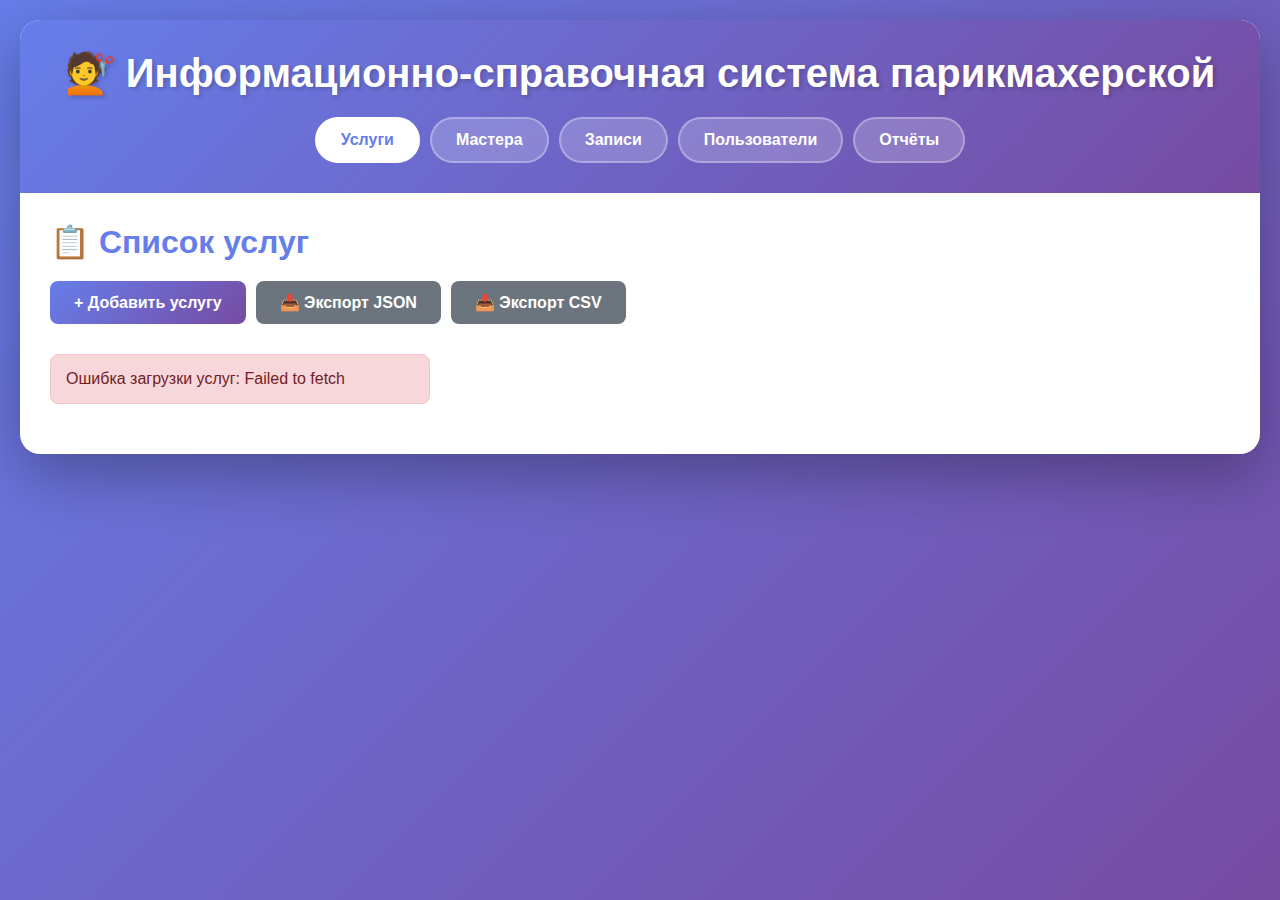
<file: src/main/resources/static/index.html>
<!DOCTYPE html>
<html lang="ru">
<head>
    <meta charset="UTF-8">
    <meta name="viewport" content="width=device-width, initial-scale=1.0">
    <title>Информационно-справочная система парикмахерской</title>
    <link rel="stylesheet" href="styles.css">
</head>
<body>
    <div class="container">
        <header>
            <h1>💇 Информационно-справочная система парикмахерской</h1>
            <nav class="tabs">
                <button class="tab-btn active" data-tab="services">Услуги</button>
                <button class="tab-btn" data-tab="masters">Мастера</button>
                <button class="tab-btn" data-tab="appointments">Записи</button>
                <button class="tab-btn" data-tab="users">Пользователи</button>
                <button class="tab-btn" data-tab="reports">Отчёты</button>
            </nav>
        </header>

        <main>
            <!-- Вкладка Услуги -->
            <div id="services" class="tab-content active">
                <h2>📋 Список услуг</h2>
                <div class="actions">
                    <button class="btn btn-primary" onclick="showAddServiceForm()">+ Добавить услугу</button>
                    <button class="btn btn-secondary" onclick="exportData('services', 'json')">📥 Экспорт JSON</button>
                    <button class="btn btn-secondary" onclick="exportData('services', 'csv')">📥 Экспорт CSV</button>
                </div>
                <div id="services-list" class="cards-grid"></div>
            </div>

            <!-- Вкладка Мастера -->
            <div id="masters" class="tab-content">
                <h2>👨‍💼 Мастера</h2>
                <div class="actions">
                    <button class="btn btn-primary" onclick="showAddMasterForm()">+ Добавить мастера</button>
                    <button class="btn btn-secondary" onclick="exportData('masters', 'json')">📥 Экспорт JSON</button>
                </div>
                <div id="masters-list" class="cards-grid"></div>
            </div>

            <!-- Вкладка Записи -->
            <div id="appointments" class="tab-content">
                <h2>📅 Записи клиентов</h2>
                <div class="actions">
                    <button class="btn btn-primary" onclick="showAddAppointmentForm()">+ Новая запись</button>
                    <button class="btn btn-secondary" onclick="exportData('appointments', 'json')">📥 Экспорт JSON</button>
                </div>
                <div id="appointments-list" class="cards-grid"></div>
            </div>

            <!-- Вкладка Пользователи -->
            <div id="users" class="tab-content">
                <h2>👥 Пользователи</h2>
                <div class="actions">
                    <button class="btn btn-primary" onclick="showAddUserForm()">+ Добавить пользователя</button>
                    <button class="btn btn-secondary" onclick="exportData('users', 'json')">📥 Экспорт JSON</button>
                </div>
                <div id="users-list" class="cards-grid"></div>
            </div>

            <!-- Вкладка Отчёты -->
            <div id="reports" class="tab-content">
                <h2>📊 Отчёты</h2>
                <div class="actions">
                    <button class="btn btn-primary" onclick="showGenerateReportForm()">📈 Сгенерировать отчёт</button>
                    <button class="btn btn-secondary" onclick="exportData('reports', 'json')">📥 Экспорт JSON</button>
                </div>
                <div id="reports-list" class="cards-grid"></div>
            </div>
        </main>
    </div>

    <!-- Модальные окна для форм -->
    <div id="modal" class="modal">
        <div class="modal-content">
            <span class="close" onclick="closeModal()">&times;</span>
            <div id="modal-body"></div>
        </div>
    </div>

    <script src="app.js"></script>
</body>
</html>
</file>
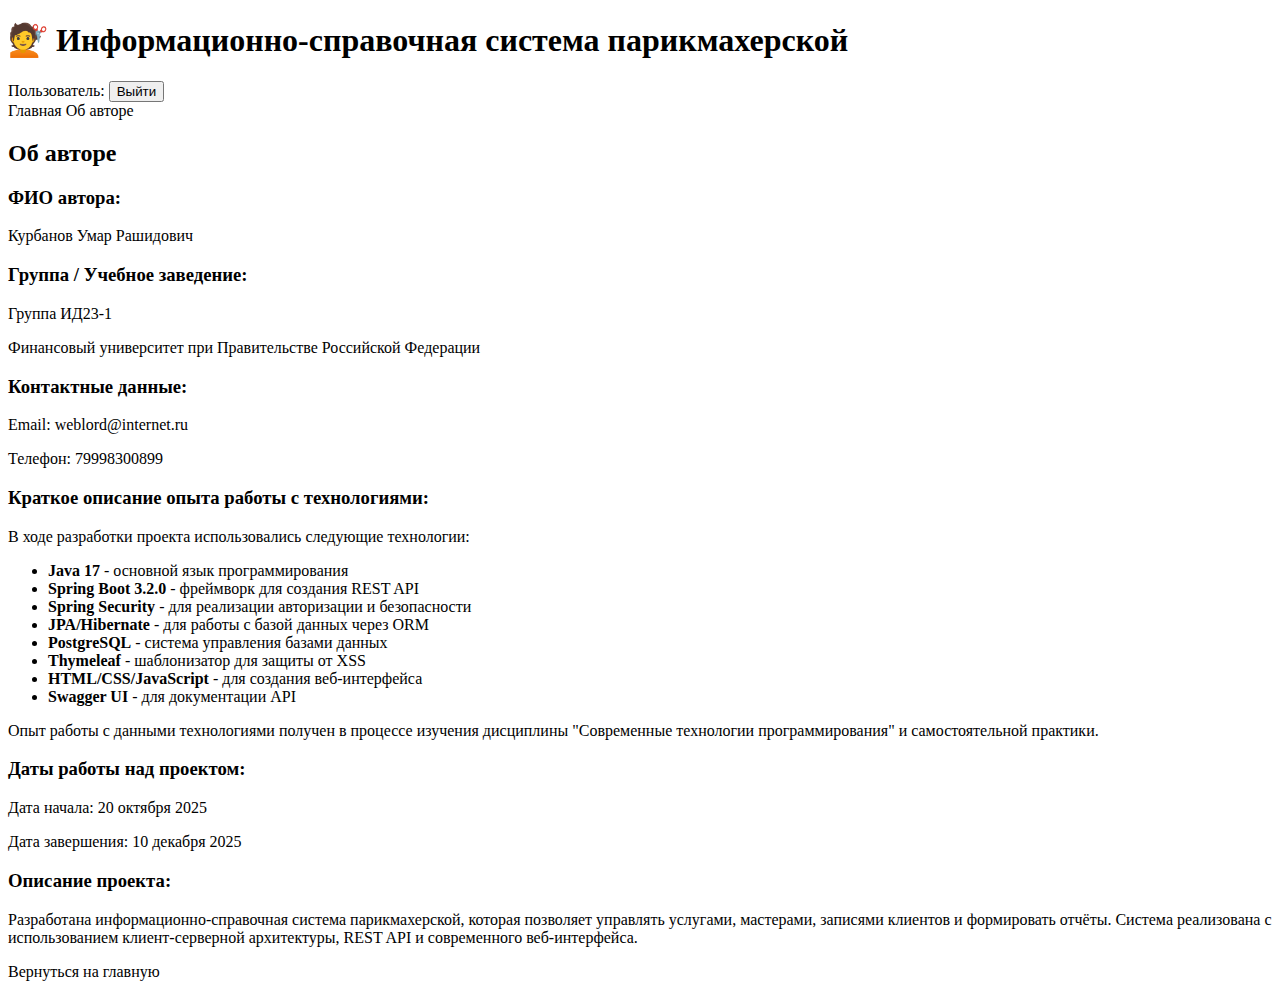
<file: src/main/resources/templates/about.html>
<!DOCTYPE html>
<html lang="ru" xmlns:th="http://www.thymeleaf.org" xmlns:sec="http://www.thymeleaf.org/extras/spring-security">
<head>
    <meta charset="UTF-8">
    <meta name="viewport" content="width=device-width, initial-scale=1.0">
    <title>Об авторе</title>
    <link rel="stylesheet" th:href="@{/css/main.css}">
</head>
<body>
    <div class="container">
        <header>
            <h1>💇 Информационно-справочная система парикмахерской</h1>
            <div class="user-info" sec:authorize="isAuthenticated()">
                <span>Пользователь: <strong th:text="${currentUser?.username}"></strong></span>
                <form th:action="@{/logout}" method="post" style="display: inline;">
                    <button type="submit" class="btn btn-small btn-secondary">Выйти</button>
                </form>
            </div>
            <nav class="tabs">
                <a th:href="@{/}" class="tab-btn">Главная</a>
                <a th:href="@{/about}" class="tab-btn active">Об авторе</a>
            </nav>
        </header>

        <main>
            <div class="about-content">
                <h2>Об авторе</h2>
                
                <div class="author-info">
                    <div class="info-section">
                        <h3>ФИО автора:</h3>
                        <p>Курбанов Умар Рашидович</p>
                    </div>

                    <div class="info-section">
                        <h3>Группа / Учебное заведение:</h3>
                        <p>Группа ИД23-1</p>
                        <p>Финансовый университет при Правительстве Российской Федерации</p>
                    </div>

                    <div class="info-section">
                        <h3>Контактные данные:</h3>
                        <p>Email: weblord@internet.ru</p>
                        <p>Телефон: 79998300899</p>
                    </div>

                    <div class="info-section">
                        <h3>Краткое описание опыта работы с технологиями:</h3>
                        <p>В ходе разработки проекта использовались следующие технологии:</p>
                        <ul>
                            <li><strong>Java 17</strong> - основной язык программирования</li>
                            <li><strong>Spring Boot 3.2.0</strong> - фреймворк для создания REST API</li>
                            <li><strong>Spring Security</strong> - для реализации авторизации и безопасности</li>
                            <li><strong>JPA/Hibernate</strong> - для работы с базой данных через ORM</li>
                            <li><strong>PostgreSQL</strong> - система управления базами данных</li>
                            <li><strong>Thymeleaf</strong> - шаблонизатор для защиты от XSS</li>
                            <li><strong>HTML/CSS/JavaScript</strong> - для создания веб-интерфейса</li>
                            <li><strong>Swagger UI</strong> - для документации API</li>
                        </ul>
                        <p>Опыт работы с данными технологиями получен в процессе изучения дисциплины "Современные технологии программирования" и самостоятельной практики.</p>
                    </div>

                    <div class="info-section">
                        <h3>Даты работы над проектом:</h3>
                        <p>Дата начала: 20 октября 2025</p>
                        <p>Дата завершения: 10 декабря 2025</p>
                    </div>

                    <div class="info-section">
                        <h3>Описание проекта:</h3>
                        <p>Разработана информационно-справочная система парикмахерской, которая позволяет управлять услугами, мастерами, записями клиентов и формировать отчёты. Система реализована с использованием клиент-серверной архитектуры, REST API и современного веб-интерфейса.</p>
                    </div>
                </div>

                <div class="back-link">
                    <a th:href="@{/}" class="btn btn-primary">Вернуться на главную</a>
                </div>
            </div>
        </main>
    </div>
</body>
</html>
</file>
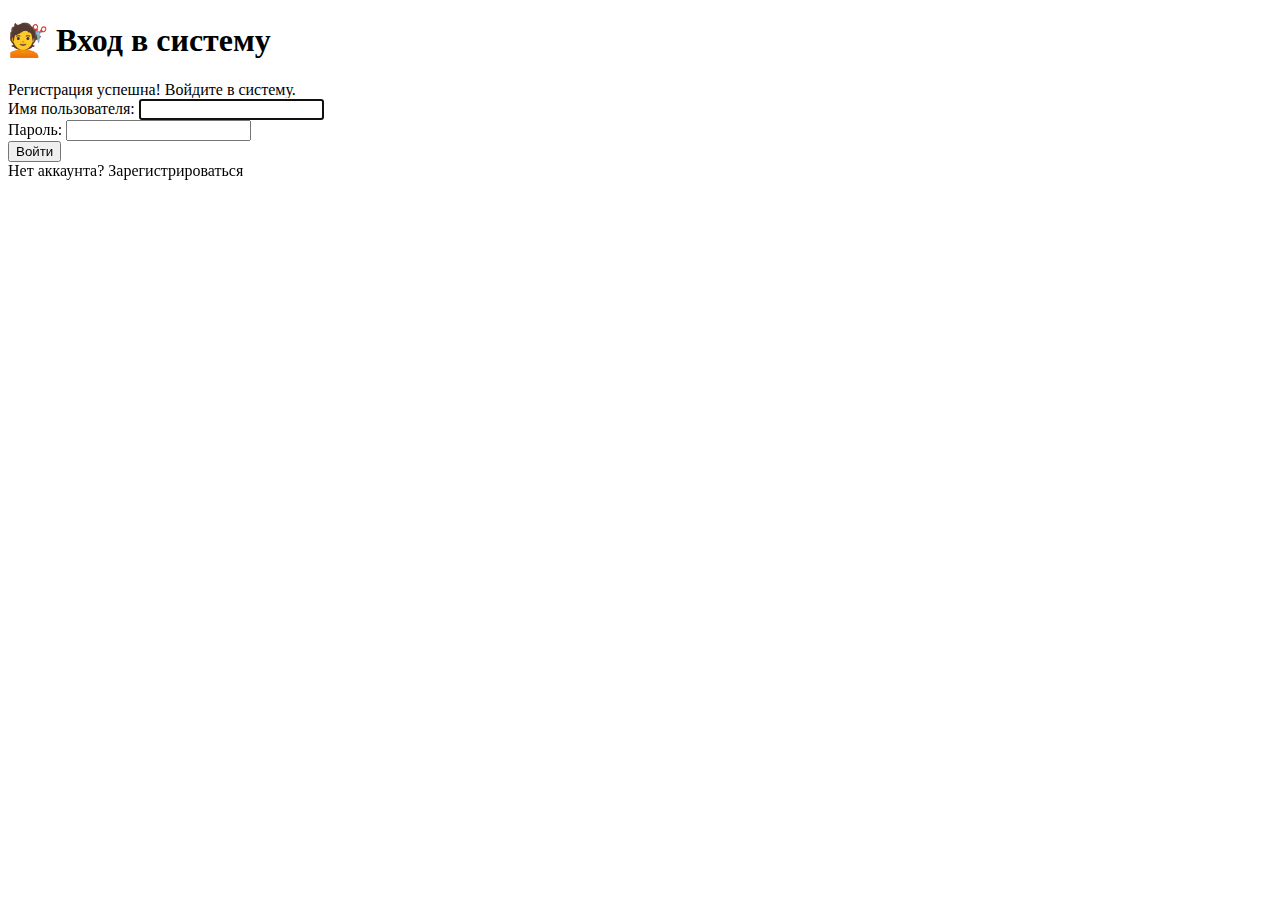
<file: src/main/resources/templates/auth/login.html>
<!DOCTYPE html>
<html lang="ru" xmlns:th="http://www.thymeleaf.org">
<head>
    <meta charset="UTF-8">
    <meta name="viewport" content="width=device-width, initial-scale=1.0">
    <title>Вход в систему</title>
    <link rel="stylesheet" th:href="@{/css/auth.css}">
</head>
<body>
    <div class="auth-container">
        <div class="auth-box">
            <h1>💇 Вход в систему</h1>
            
            <div th:if="${error}" class="error-message" th:text="${error}"></div>
            <div th:if="${message}" class="success-message" th:text="${message}"></div>
            <div th:if="${param.registered}" class="success-message">Регистрация успешна! Войдите в систему.</div>
            
            <form th:action="@{/process_login}" method="post">
                <div class="form-group">
                    <label for="username">Имя пользователя:</label>
                    <input type="text" id="username" name="username" required autofocus>
                </div>
                
                <div class="form-group">
                    <label for="password">Пароль:</label>
                    <input type="password" id="password" name="password" required>
                </div>
                
                <button type="submit" class="btn btn-primary">Войти</button>
            </form>
            
            <div class="auth-links">
                <a th:href="@{/auth/registration}">Нет аккаунта? Зарегистрироваться</a>
            </div>
        </div>
    </div>
</body>
</html>
</file>
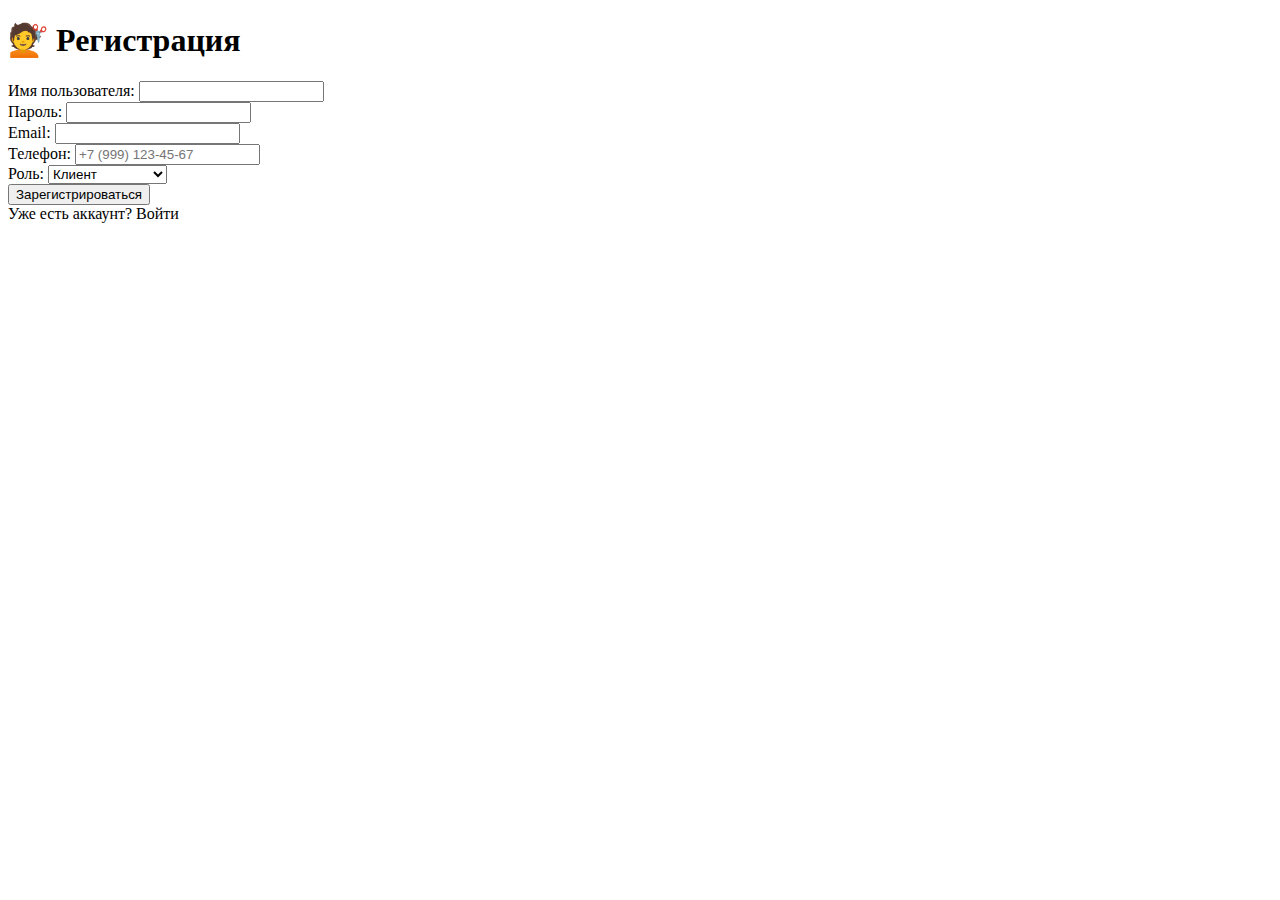
<file: src/main/resources/templates/auth/registration.html>
<!DOCTYPE html>
<html lang="ru" xmlns:th="http://www.thymeleaf.org">
<head>
    <meta charset="UTF-8">
    <meta name="viewport" content="width=device-width, initial-scale=1.0">
    <title>Регистрация</title>
    <link rel="stylesheet" th:href="@{/css/auth.css}">
</head>
<body>
    <div class="auth-container">
        <div class="auth-box">
            <h1>💇 Регистрация</h1>
            
            <div th:if="${error}" class="error-message" th:text="${error}"></div>
            
            <form th:action="@{/auth/register}" method="post">
                <div class="form-group">
                    <label for="username">Имя пользователя:</label>
                    <input type="text" id="username" name="username" required>
                </div>
                
                <div class="form-group">
                    <label for="password">Пароль:</label>
                    <input type="password" id="password" name="password" required>
                </div>
                
                <div class="form-group">
                    <label for="email">Email:</label>
                    <input type="email" id="email" name="email" required>
                </div>
                
                <div class="form-group">
                    <label for="phone">Телефон:</label>
                    <input type="text" id="phone" name="phone" placeholder="+7 (999) 123-45-67">
                </div>
                
                <div class="form-group">
                    <label for="role">Роль:</label>
                    <select id="role" name="role">
                        <option value="Клиент" selected>Клиент</option>
                        <option value="Мастер">Мастер</option>
                        <option value="Администратор">Администратор</option>
                    </select>
                </div>
                
                <button type="submit" class="btn btn-primary">Зарегистрироваться</button>
            </form>
            
            <div class="auth-links">
                <a th:href="@{/auth/login}">Уже есть аккаунт? Войти</a>
            </div>
        </div>
    </div>
</body>
</html>
</file>
<file: src/main/resources/static/styles.css>
* {
    margin: 0;
    padding: 0;
    box-sizing: border-box;
}

body {
    font-family: 'Segoe UI', Tahoma, Geneva, Verdana, sans-serif;
    background: linear-gradient(135deg, #667eea 0%, #764ba2 100%);
    min-height: 100vh;
    padding: 20px;
    color: #333;
}

.container {
    max-width: 1400px;
    margin: 0 auto;
    background: white;
    border-radius: 20px;
    box-shadow: 0 20px 60px rgba(0, 0, 0, 0.3);
    overflow: hidden;
}

header {
    background: linear-gradient(135deg, #667eea 0%, #764ba2 100%);
    color: white;
    padding: 30px;
    text-align: center;
}

header h1 {
    font-size: 2.5em;
    margin-bottom: 20px;
    text-shadow: 2px 2px 4px rgba(0, 0, 0, 0.2);
}

.tabs {
    display: flex;
    gap: 10px;
    justify-content: center;
    flex-wrap: wrap;
}

.tab-btn {
    padding: 12px 24px;
    background: rgba(255, 255, 255, 0.2);
    border: 2px solid rgba(255, 255, 255, 0.3);
    color: white;
    border-radius: 25px;
    cursor: pointer;
    font-size: 16px;
    font-weight: 600;
    transition: all 0.3s ease;
}

.tab-btn:hover {
    background: rgba(255, 255, 255, 0.3);
    transform: translateY(-2px);
}

.tab-btn.active {
    background: white;
    color: #667eea;
    border-color: white;
}

main {
    padding: 30px;
}

.tab-content {
    display: none;
}

.tab-content.active {
    display: block;
    animation: fadeIn 0.3s ease;
}

@keyframes fadeIn {
    from { opacity: 0; transform: translateY(10px); }
    to { opacity: 1; transform: translateY(0); }
}

h2 {
    color: #667eea;
    margin-bottom: 20px;
    font-size: 2em;
}

.actions {
    display: flex;
    gap: 10px;
    margin-bottom: 30px;
    flex-wrap: wrap;
}

.btn {
    padding: 12px 24px;
    border: none;
    border-radius: 8px;
    cursor: pointer;
    font-size: 16px;
    font-weight: 600;
    transition: all 0.3s ease;
}

.btn-primary {
    background: linear-gradient(135deg, #667eea 0%, #764ba2 100%);
    color: white;
}

.btn-primary:hover {
    transform: translateY(-2px);
    box-shadow: 0 5px 15px rgba(102, 126, 234, 0.4);
}

.btn-secondary {
    background: #6c757d;
    color: white;
}

.btn-secondary:hover {
    background: #5a6268;
    transform: translateY(-2px);
}

.btn-danger {
    background: #dc3545;
    color: white;
}

.btn-danger:hover {
    background: #c82333;
}

.btn-success {
    background: #28a745;
    color: white;
}

.btn-success:hover {
    background: #218838;
}

.cards-grid {
    display: grid;
    grid-template-columns: repeat(auto-fill, minmax(300px, 1fr));
    gap: 20px;
}

.card {
    background: white;
    border: 2px solid #e9ecef;
    border-radius: 12px;
    padding: 20px;
    transition: all 0.3s ease;
    box-shadow: 0 2px 10px rgba(0, 0, 0, 0.1);
}

.card:hover {
    transform: translateY(-5px);
    box-shadow: 0 10px 30px rgba(0, 0, 0, 0.2);
    border-color: #667eea;
}

.card-header {
    display: flex;
    justify-content: space-between;
    align-items: center;
    margin-bottom: 15px;
    padding-bottom: 15px;
    border-bottom: 2px solid #e9ecef;
}

.card-title {
    font-size: 1.3em;
    font-weight: 700;
    color: #667eea;
}

.card-actions {
    display: flex;
    gap: 5px;
}

.btn-small {
    padding: 6px 12px;
    font-size: 12px;
    border-radius: 5px;
}

.card-body {
    line-height: 1.8;
}

.card-field {
    margin-bottom: 10px;
}

.card-label {
    font-weight: 600;
    color: #6c757d;
    display: inline-block;
    min-width: 120px;
}

.card-value {
    color: #333;
}

.status-badge {
    display: inline-block;
    padding: 4px 12px;
    border-radius: 20px;
    font-size: 12px;
    font-weight: 600;
    text-transform: uppercase;
}

.status-planned {
    background: #ffc107;
    color: #000;
}

.status-completed {
    background: #28a745;
    color: white;
}

.status-cancelled {
    background: #dc3545;
    color: white;
}

.role-badge {
    display: inline-block;
    padding: 4px 12px;
    border-radius: 20px;
    font-size: 12px;
    font-weight: 600;
    background: #667eea;
    color: white;
}

/* Модальное окно */
.modal {
    display: none;
    position: fixed;
    z-index: 1000;
    left: 0;
    top: 0;
    width: 100%;
    height: 100%;
    background-color: rgba(0, 0, 0, 0.5);
    animation: fadeIn 0.3s ease;
}

.modal-content {
    background-color: white;
    margin: 5% auto;
    padding: 30px;
    border-radius: 15px;
    width: 90%;
    max-width: 600px;
    max-height: 80vh;
    overflow-y: auto;
    box-shadow: 0 20px 60px rgba(0, 0, 0, 0.3);
    animation: slideDown 0.3s ease;
}

@keyframes slideDown {
    from {
        transform: translateY(-50px);
        opacity: 0;
    }
    to {
        transform: translateY(0);
        opacity: 1;
    }
}

.close {
    color: #aaa;
    float: right;
    font-size: 28px;
    font-weight: bold;
    cursor: pointer;
    line-height: 20px;
}

.close:hover {
    color: #000;
}

.form-group {
    margin-bottom: 20px;
}

.form-group label {
    display: block;
    margin-bottom: 8px;
    font-weight: 600;
    color: #667eea;
}

.form-group input,
.form-group select,
.form-group textarea {
    width: 100%;
    padding: 12px;
    border: 2px solid #e9ecef;
    border-radius: 8px;
    font-size: 16px;
    transition: border-color 0.3s ease;
}

.form-group input:focus,
.form-group select:focus,
.form-group textarea:focus {
    outline: none;
    border-color: #667eea;
}

.form-actions {
    display: flex;
    gap: 10px;
    justify-content: flex-end;
    margin-top: 20px;
}

.loading {
    text-align: center;
    padding: 40px;
    color: #6c757d;
    font-size: 18px;
}

.error {
    background: #f8d7da;
    color: #721c24;
    padding: 15px;
    border-radius: 8px;
    margin-bottom: 20px;
    border: 1px solid #f5c6cb;
}

.success {
    background: #d4edda;
    color: #155724;
    padding: 15px;
    border-radius: 8px;
    margin-bottom: 20px;
    border: 1px solid #c3e6cb;
}

@media (max-width: 768px) {
    .cards-grid {
        grid-template-columns: 1fr;
    }
    
    header h1 {
        font-size: 1.8em;
    }
    
    .tabs {
        flex-direction: column;
    }
    
    .tab-btn {
        width: 100%;
    }
}
</file>
